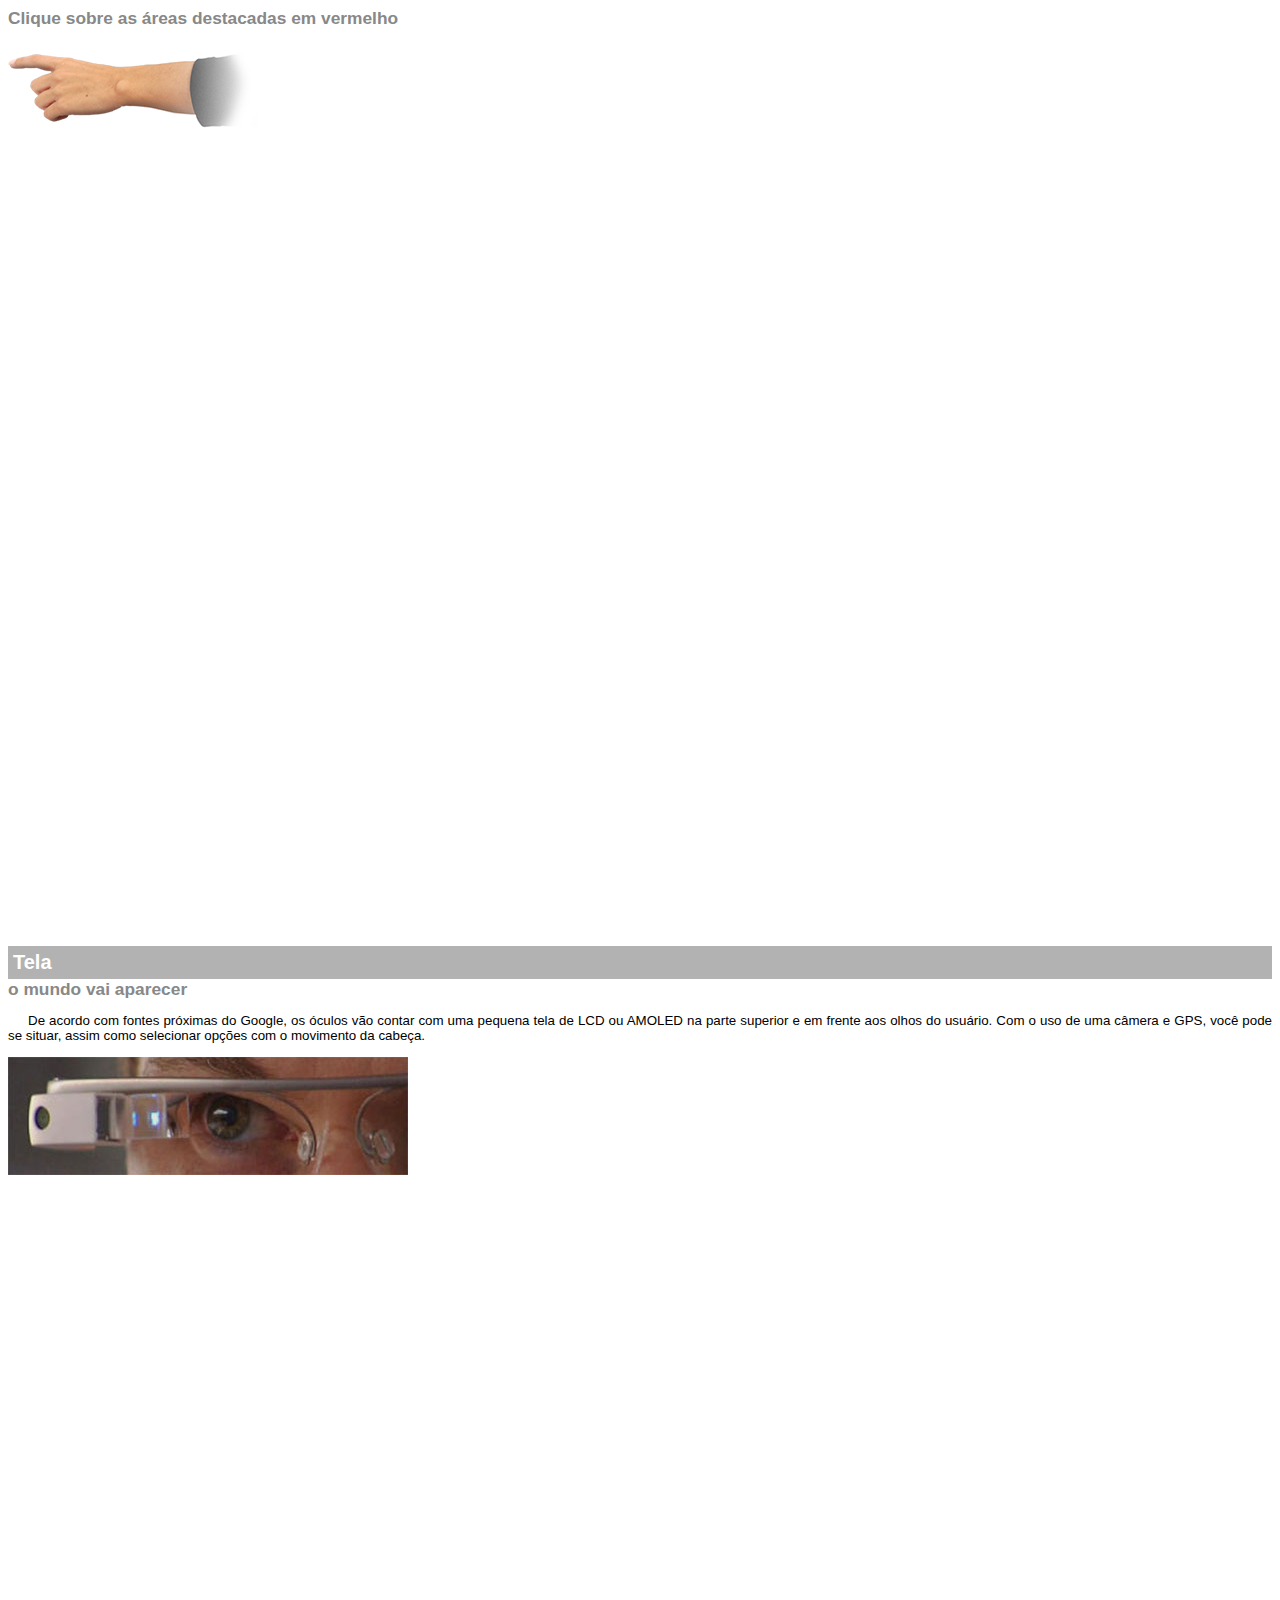
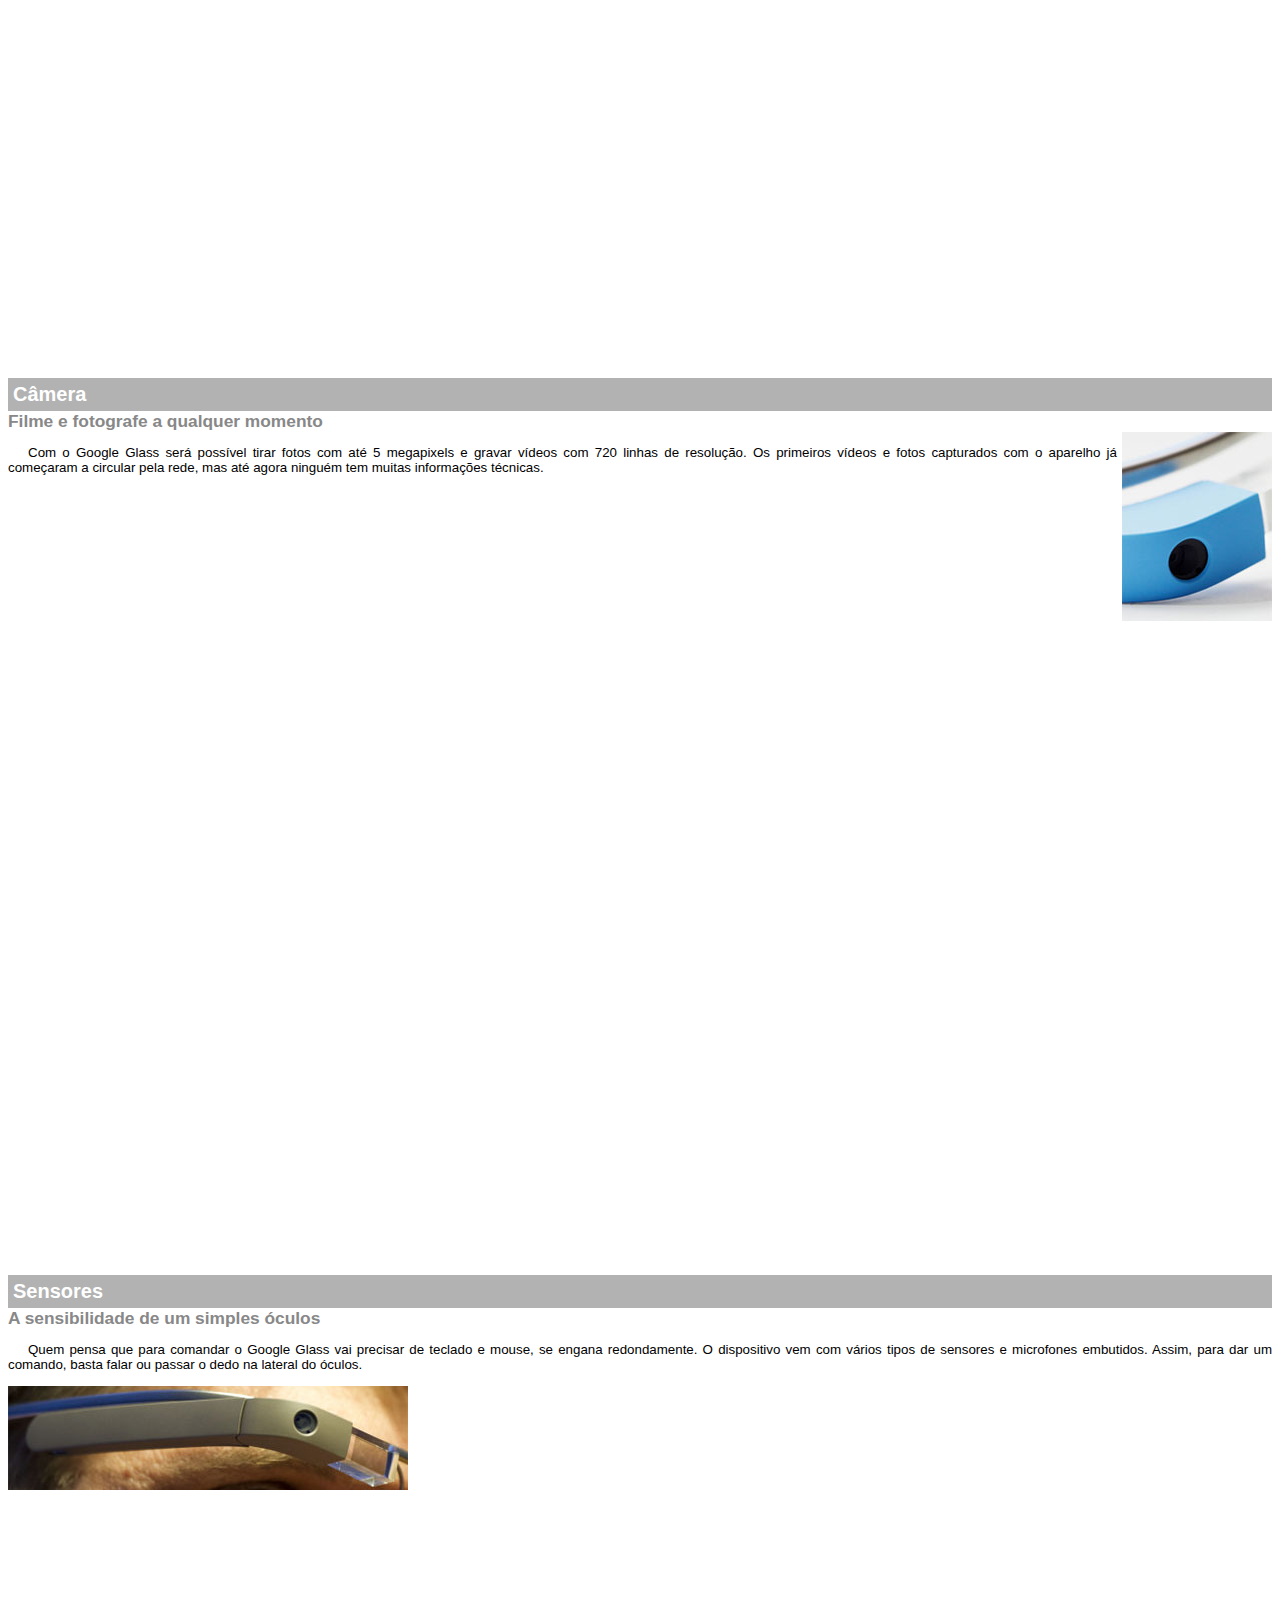
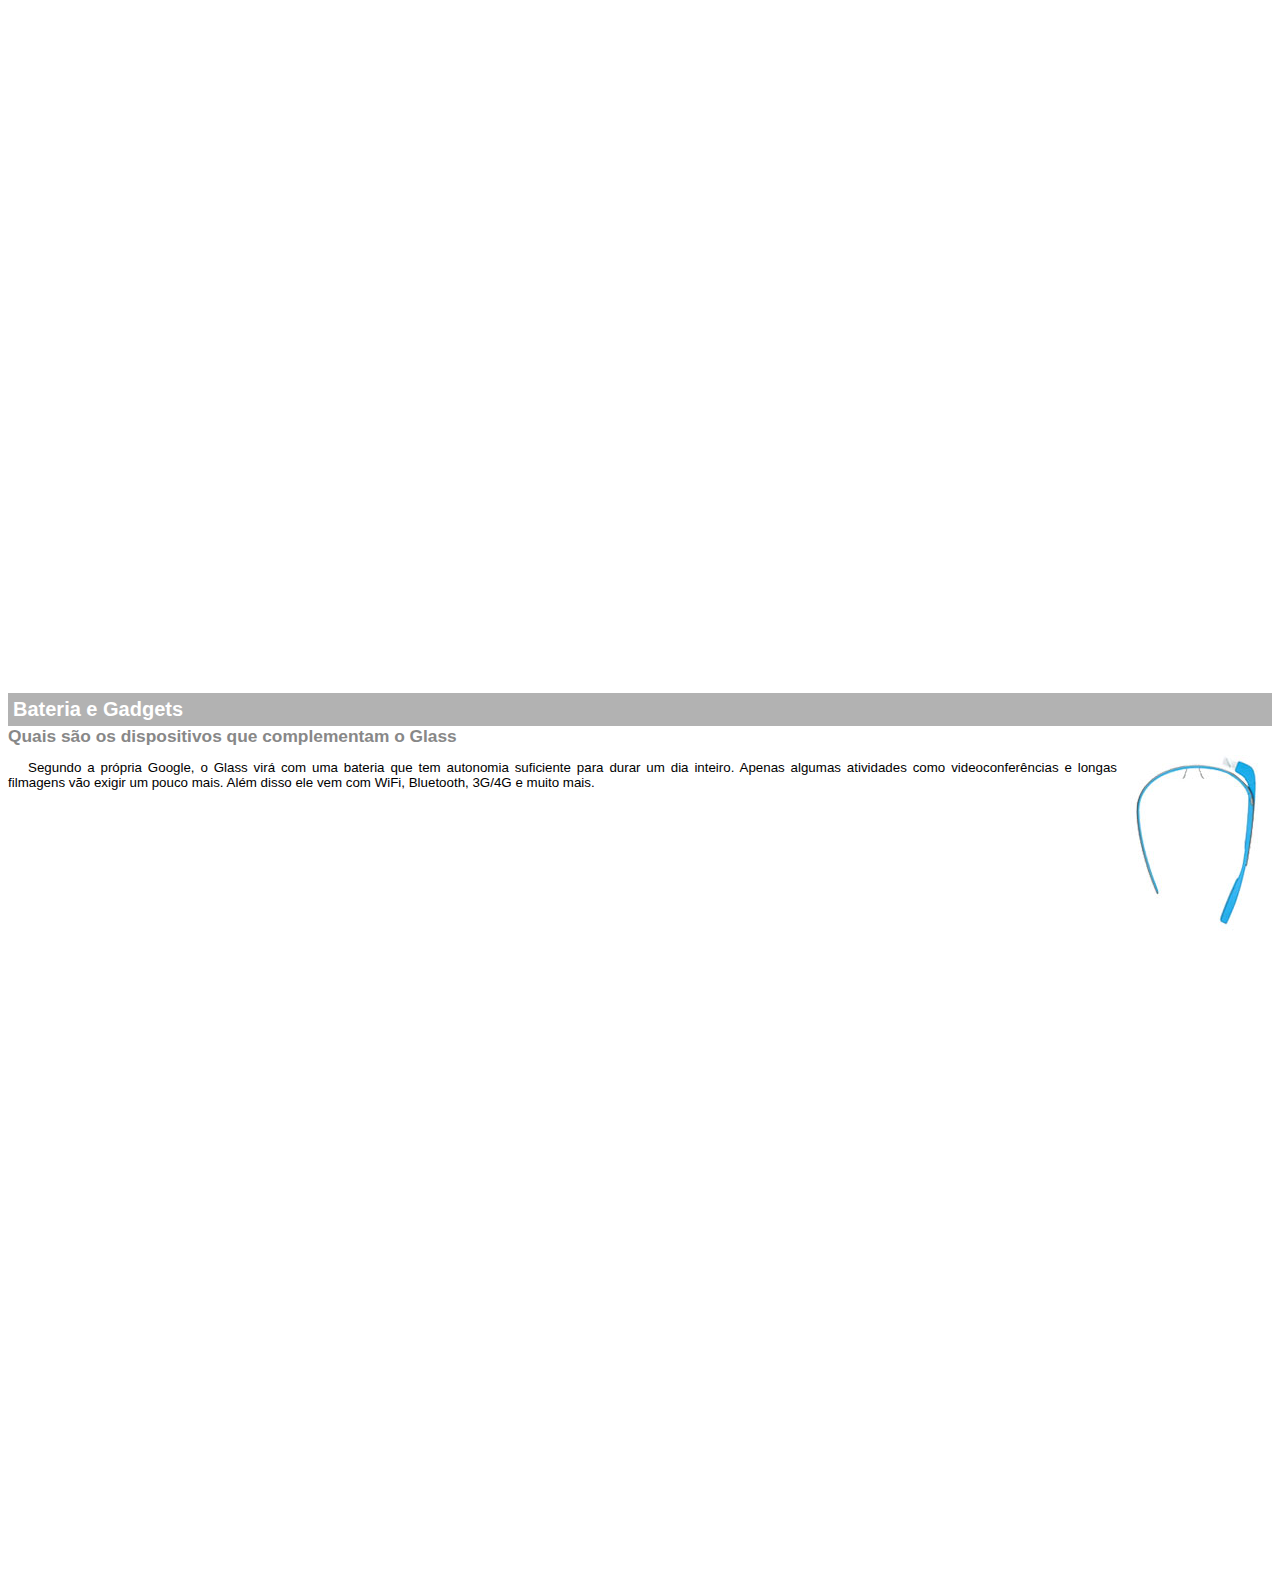
<file: google-glass.html>
<!DOCTYPE html>

<html>

<head>
    <meta charset="UTF-8"/>
    <title>Informações sobre Google Glass</title>

    <!-- formatando o html5 através do CSS -->

    <style>
        body {
            font-family: Arial;
            font-size: 10pt;
        }
        p {
            text-align: justify;
            text-indent: 20px;
        }
        article h1 {
            font-size: 15pt;
            color: #ffffff;
            background-color: rgba(0, 0, 0, 0.3);
            /* espaço interno */
            padding: 5px;
            /* espaço externo */
            margin: 0px;
        }

        article h2 {
            font-size: 13pt;
            color: #888888;
            margin: 0px;
        }

        article {
            /* espaço de margem inferior */
            margin-bottom: 800px;
        }

        img.img-dir {
            /* amostra a imagem como um bloco */
            display: block;
            /* a imagem vai fluar a direita */
            float: right;
            /* formatar a margem apenas a esquerda da imagem */
            margin-left: 5px;
        }


    </style>
</head>

<body>

 <article id="topo">   
<header>
    <h2>Clique sobre as áreas destacadas em vermelho</h2>
</header>

    <!-- inclusão de imagem e titulo da imagem -->

    <img src="_imagens/mao.png" alt="mão apontando para a esquerda"/>

</article>

<article id="tela">
    <header>
        <h1>Tela</h1>
        <h2> o mundo vai aparecer</h2>
    </header>
    <p>De acordo com fontes próximas do Google, os óculos vão contar com uma pequena tela de LCD ou AMOLED na parte superior e em frente aos olhos do usuário. Com o uso de uma câmera e GPS, você pode se situar, assim como selecionar opções com o movimento da cabeça.</p>

    <!-- inclusão de imagem e titulo da imagem -->

    <img src="_imagens/det-tela.jpg" alt="Tela do Google Glass"/>


</article>

<article id="camera">
    <header>
        <h1>Câmera</h1>
        <h2>Filme e fotografe a qualquer momento</h2>
    </header>

    <!-- inclusão de imagem e titulo da imagem -->

    <img src="_imagens/det-camera.jpg" class="img-dir" alt="Câmera do Google Glass"/>

    <p>Com o Google Glass será possível tirar fotos com até 5 megapixels e gravar vídeos com 720 linhas de resolução. Os primeiros vídeos e fotos capturados com o aparelho já começaram a circular pela rede, mas até agora ninguém tem muitas informações técnicas.</p>
</article>

<article id="sensores">
    <header>
        <h1>Sensores</h1>
        <h2>A sensibilidade de um simples óculos</h2>
    </header>
    <p>Quem pensa que para comandar o Google Glass vai precisar de teclado e mouse, se engana redondamente. O dispositivo vem com vários tipos de sensores e microfones embutidos. Assim, para dar um comando, basta falar ou passar o dedo na lateral do óculos.</p>

    <!-- inclusão de imagem e titulo da imagem -->

    <img src="_imagens/det-touch.jpg" alt="Sensores do Google Glass"/>

</article>

<article id="gadgets">
    <header>
        <h1>Bateria e Gadgets</h1>
        <h2>Quais são os dispositivos que complementam o Glass</h2>
    </header>

    <!-- inclusão de imagem e titulo da imagem -->

    <img src="_imagens/det-bateria.jpg" class="img-dir" alt="Bateria e Gadgets do Google Glass"/>


    <p>Segundo a própria Google, o Glass virá com uma bateria que tem autonomia suficiente para durar um dia inteiro. Apenas algumas atividades como videoconferências e longas filmagens vão exigir um pouco mais. Além disso ele vem com WiFi, Bluetooth, 3G/4G e muito mais.</p>
</article>

</body>

</html>
</file>
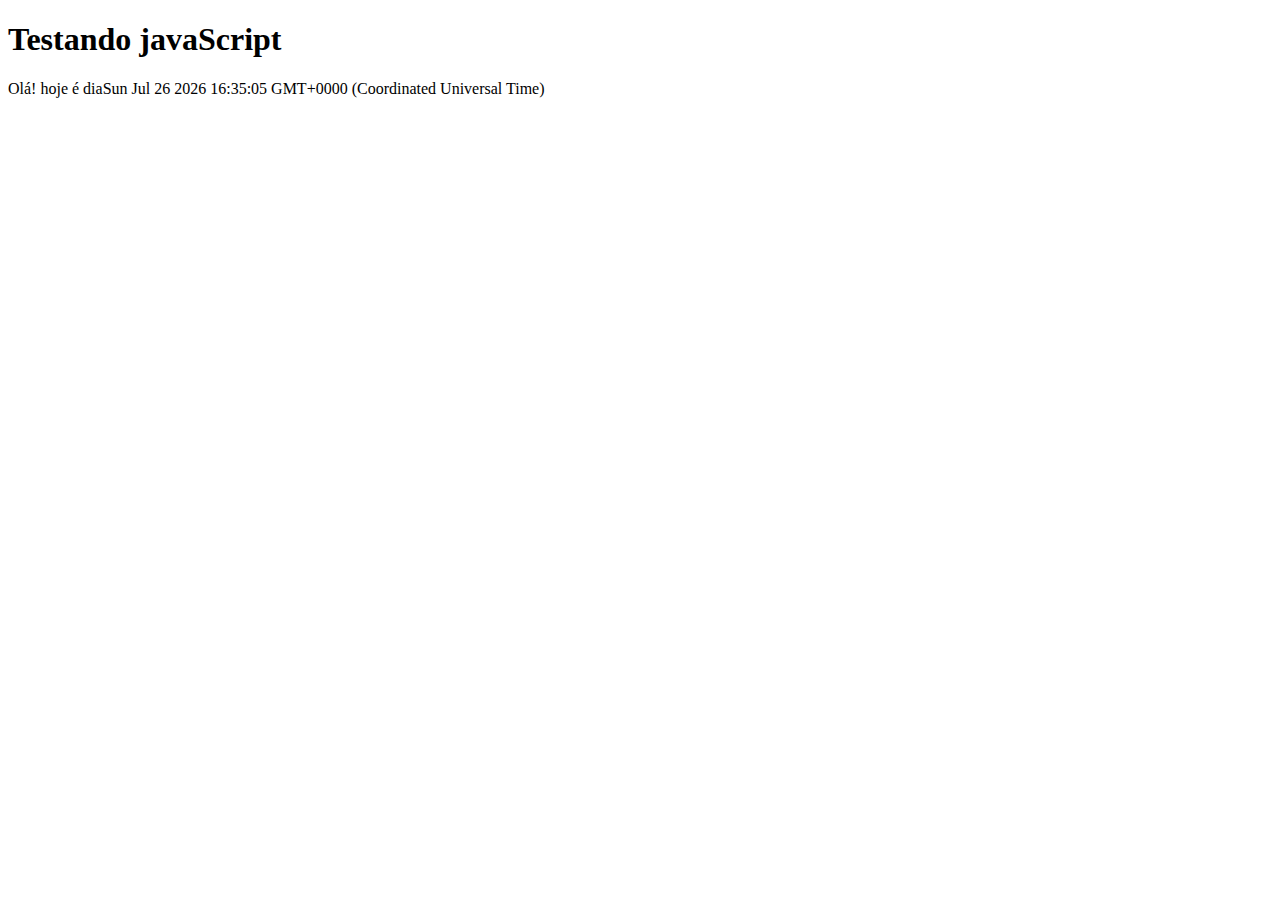
<file: textjs01.html>
<!DOCTYPE html>
<html lang="pt-br">
<head>
    <title>Teste java script</title>
    <meta charset="UTF-8"/>
</head>
<body>

    <h1>Testando javaScript</h1>
    <script>
        document.write("Olá! hoje é dia" + Date());
    </script>
    
</body>
</html>
</file>
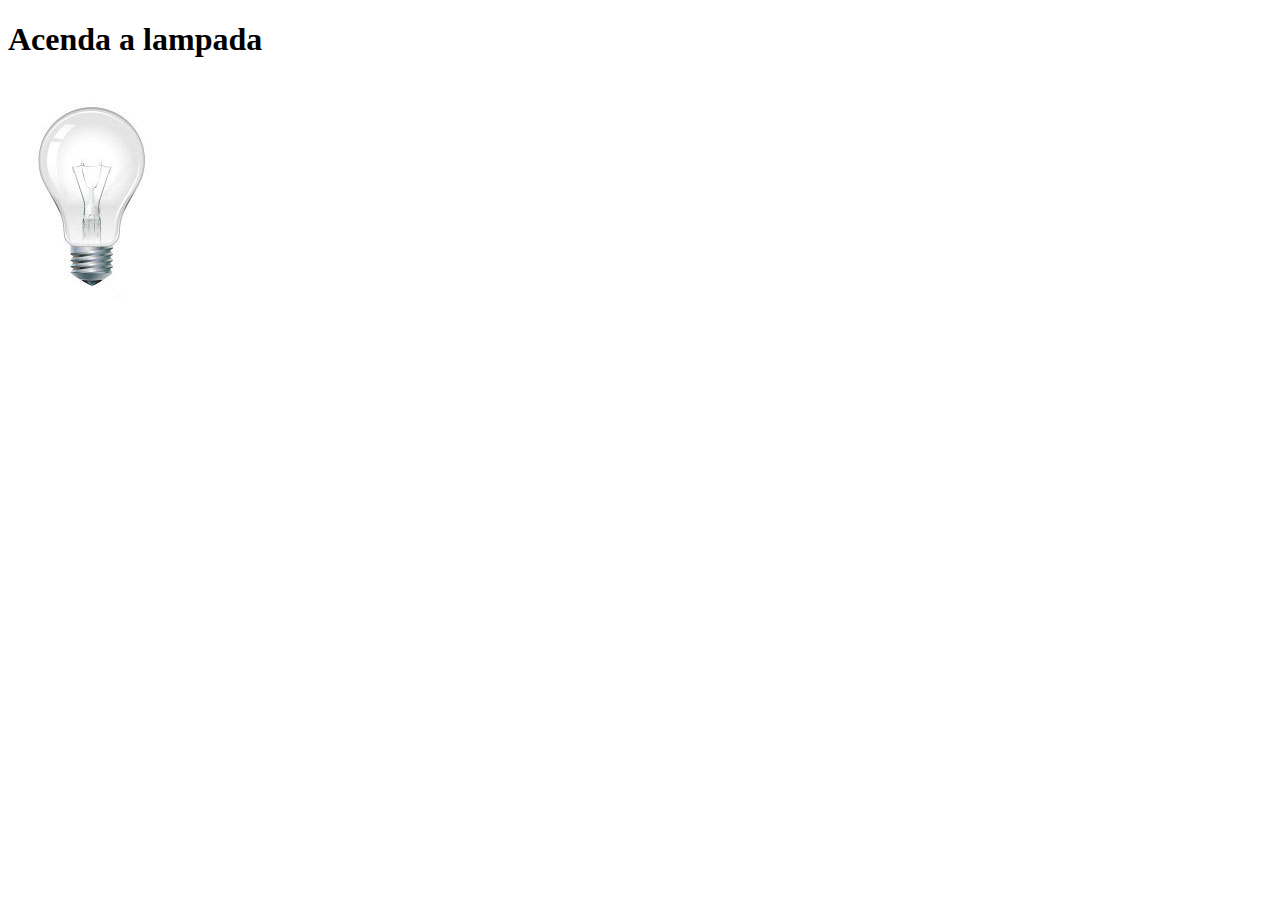
<file: textjs02.html>
<!DOCTYPE html>
<html lang="en">
<head>
    <meta charset="UTF-8">
    <title>Teste javaScript</title>

    <script>
        function acendeLampada(){
            document.getElementById("luz").src = "_imagens/lampada-acesa.jpg";
        }

        function apagaLampada(){
            document.getElementById("luz").src = "_imagens/lampada-apagada.jpg";
        }

        function quebraLampada(){
            document.getElementById("luz").src = "_imagens/lampada-quebrada.jpg";
        }
    </script>

</head>
<body>
    <h1>Acenda a lampada</h1>

    <img src="_imagens/lampada-apagada.jpg" id ="luz" onmousemove="acendeLampada()" onmouseout="apagaLampada()" onclick="quebraLampada()"/>

    <!-- <img src="_imagens/lampada-quebrada.jpg"/> -->
    
</body>
</html>
</file>
